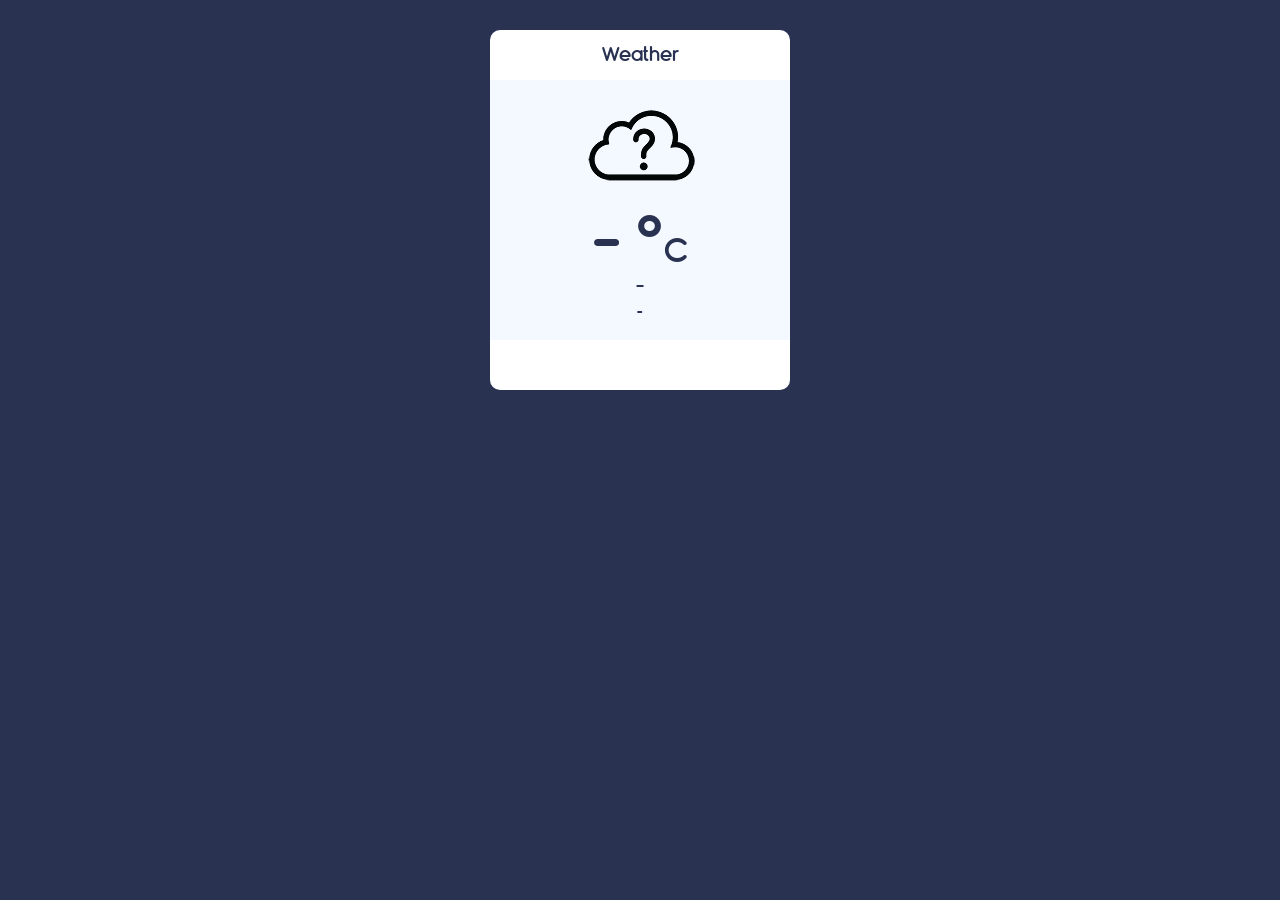
<file: starter template/index.html>
<!-- HTML CODE -->
<!DOCTYPE html>
<html lang="en">
<head>
    <meta charset="UTF-8">
    <meta http-equiv="X-UA-Compatible" content="IE=edge">
    <meta name="viewport" content="width=device-width, initial-scale=1.0">
    <title>Weather App</title>
    <link rel="stylesheet" href="font/Rimouski.css">
    <link rel="stylesheet" href="style.css">

</head>
<body>
    <div class="container">
        <div class="app-title"><p>Weather</p></div>
        <div class="notification"></div>
        <div class="weather-container">
            <div class="weather-icon"><img src="icons/unknown.png" alt=""></div>
            <div class="temperature-value"><p>- °<span>C</span></p></div>
            <div class="temperature-description"><p>-</p></div>
            <div class="location"><p>-</p></div>
        </div>
    </div>
    <script src="app.js"></script>
</body>
</html>
</file>
<file: starter template/font/Rimouski.css>
@font-face {
    font-family: 'Rimouski';
    src: url('rimouski_sb-webfont.woff2') format('woff2'),
         url('rimouski_sb-webfont.woff') format('woff');
    font-weight: normal;
    font-style: normal;

}
</file>
<file: starter template/style.css>
*{
    font-family: "Rimouski";
}

body{
    background-color: #293251;
    margin-top: 30px;
}

.container{
    width: 300px;    
    background-color: #FFF;
    
    display: block;
    margin: 0 auto;
    
    border-radius: 10px;
    padding-bottom : 50px;
}

.app-title{
    width: 300px;
    height: 50px;
    border-radius: 10px 10px 0 0;
}

.app-title p{
    text-align: center;
    padding: 15px;
    margin: 0 auto;
    font-size: 1.2em;
    color: #293251;
}

.notification{
    background-color: #f8d7da;
    display: none;
}

.notification p{
    color: #721c24;
    font-size: 1.2em;
    margin: 0;
    text-align: center;
    padding: 10px 0;
}

.weather-container{
    width: 300px;
    height: 260px;
    background-color: #F4F9FF;
}

.weather-icon{
    width: 300px;
    height: 128px;
}

.weather-icon img{
    display: block;
    margin: 0 auto;
}

.temperature-value{
    width: 300px;
    height:60px;
}

.temperature-value p{
    padding: 0;
    margin: 0;
    color: #293251;
    font-size: 4em;
    text-align: center;
    cursor: pointer;
}

.temperature-value p:hover{
    

}

.temperature-value span{
    color: #293251;
    font-size: 0.5em;
}

.temperature-description{
    
}

.temperature-description p{
    padding: 8px;
    margin: 0;
    color: #293251;
    text-align: center;
    font-size: 1.2em;
}

.location{
    
}

.location p{
    margin: 0;
    padding: 0;
    color: #293251;
    text-align: center;
    font-size: 0.8em;
}
</file>
